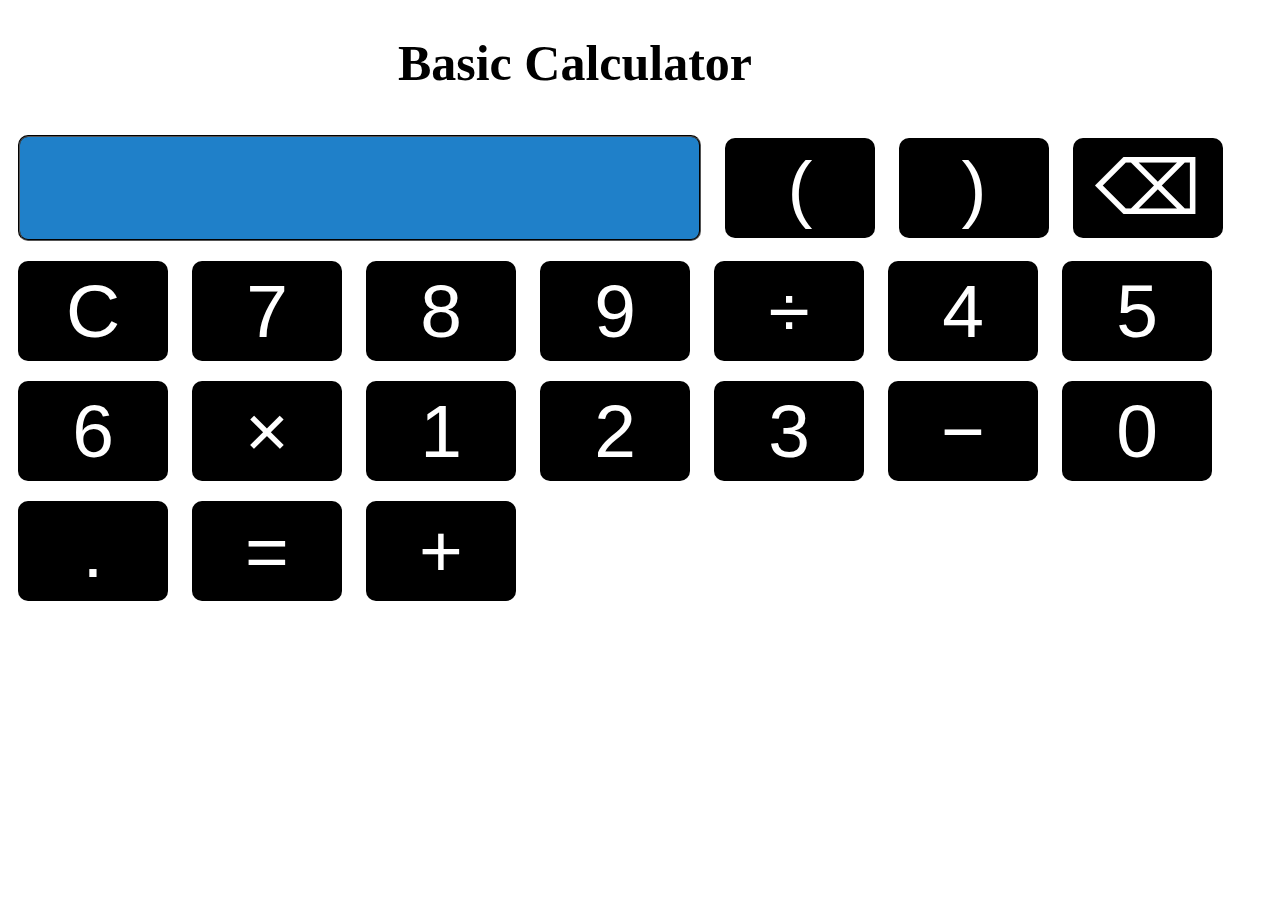
<file: Calculator/index.html>
<!DOCTYPE html>
<html>

<head>
    <meta charset="UTF-8">
    <meta name="viewport" content="width=device-width, initial-scale=1.0">
    <meta name="description" content="JavaScript Calculator">
    <link rel="stylesheet" href="style.css">
    <title> 🔢🖩 Calculator </title>
</head>

<body>
    <h1>Basic Calculator</h1>

    <form id="myform" name="Calculator">
        <input class="Display" id="display" readonly>

        <input type="button" value="(" onclick="appendValue('(')">
        <input type="button" value=")" onclick="appendValue(')')">
        <input type="button" value="⌫" onclick="backspace()" class="danger">
        <input type="button" value="C" onclick="clearDisplay()" class="danger">

        <input type="button" value="7" onclick="appendValue('7')">
        <input type="button" value="8" onclick="appendValue('8')">
        <input type="button" value="9" onclick="appendValue('9')">
        <input type="button" value="÷" onclick="appendValue('/')" class="operator">

        <input type="button" value="4" onclick="appendValue('4')">
        <input type="button" value="5" onclick="appendValue('5')">
        <input type="button" value="6" onclick="appendValue('6')">
        <input type="button" value="×" onclick="appendValue('*')" class="operator">

        <input type="button" value="1" onclick="appendValue('1')">
        <input type="button" value="2" onclick="appendValue('2')">
        <input type="button" value="3" onclick="appendValue('3')">
        <input type="button" value="−" onclick="appendValue('-')" class="operator">

        <input type="button" value="0" onclick="appendValue('0')">
        <input type="button" value="." onclick="appendValue('.')">
        <input type="button" value="=" onclick="calculateResult()" class="equals">
        <input type="button" value="+" onclick="appendValue('+')" class="operator">
    </form>


    <script src="script.js"></script>
</body>

</html>
</file>
<file: Calculator/style.css>
input {
    width: 150px;
    height: 100px;
    font-size: 75px;
    margin: 10px;
    color: #fff;
    background-color: #000;
    border-radius: 10px;
    border-style: none;
}

#myfrom {
    margin-left: 225px;
    margin-right: 20px;
}

h1 {
    text-align: center;
    font-size: 50px;
    margin-right: 150px;
    margin-left: 20px;
}

.Display {
    width: 675px;
    height: 100px;
    text-align: center;
    background-color: #1f80c9;
    border-color: black;
    border-radius: 10px;
    border-style: groove;
}
</file>
